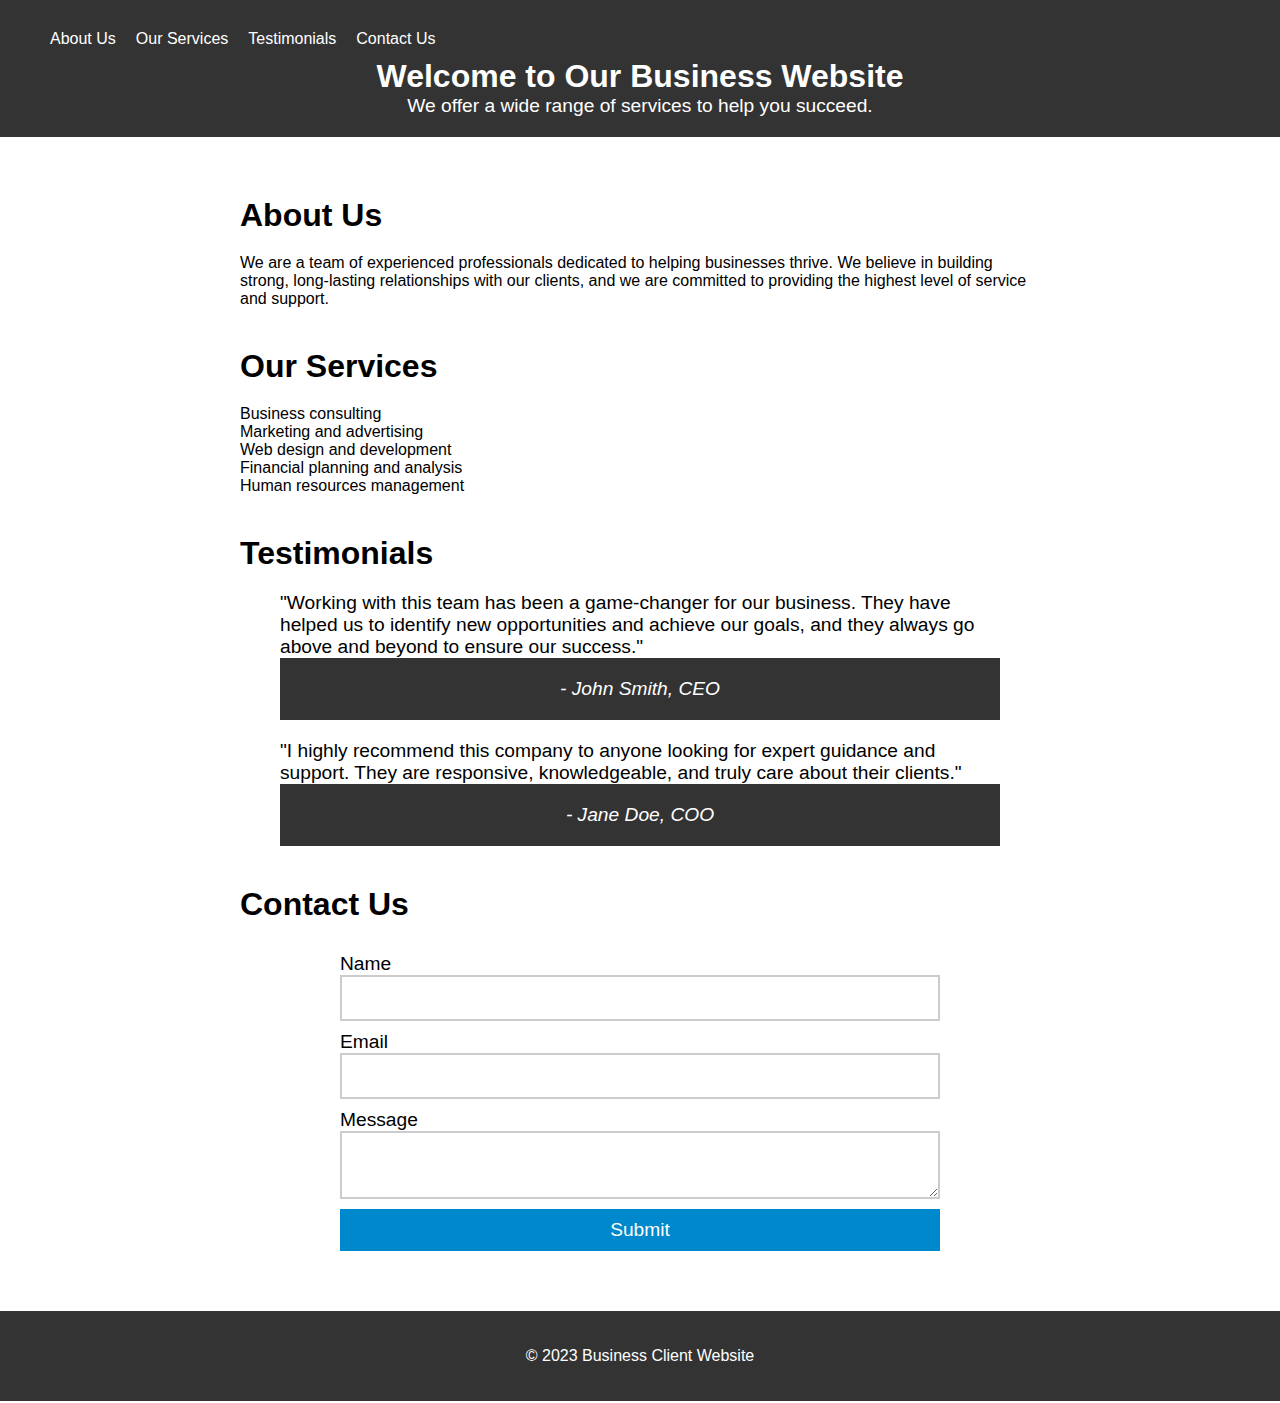
<file: business_web/index.html>
<!DOCTYPE html>
<html>
	<head>
		<meta charset="UTF-8">
		<title>Business Client Website</title>
		<link rel="stylesheet" href="style.css">
		<script src="script.js"></script>
	</head>
	<body>
		<header>
			<nav>
				<ul>
					<li><a href="#about">About Us</a></li>
					<li><a href="#services">Our Services</a></li>
					<li><a href="#testimonials">Testimonials</a></li>
					<li><a href="#contact">Contact Us</a></li>
				</ul>
			</nav>
			<h1>Welcome to Our Business Website</h1>
			<p>We offer a wide range of services to help you succeed.</p>
		</header>
		<main>
			<section id="about">
				<h2>About Us</h2>
				<p>We are a team of experienced professionals dedicated to helping businesses thrive. We believe in building strong, long-lasting relationships with our clients, and we are committed to providing the highest level of service and support.</p>
			</section>
			<section id="services">
				<h2>Our Services</h2>
				<ul>
					<li>Business consulting</li>
					<li>Marketing and advertising</li>
					<li>Web design and development</li>
					<li>Financial planning and analysis</li>
					<li>Human resources management</li>
				</ul>
			</section>
			<section id="testimonials">
				<h2>Testimonials</h2>
				<blockquote>
					<p>"Working with this team has been a game-changer for our business. They have helped us to identify new opportunities and achieve our goals, and they always go above and beyond to ensure our success."</p>
					<footer>- John Smith, CEO</footer>
				</blockquote>
				<blockquote>
					<p>"I highly recommend this company to anyone looking for expert guidance and support. They are responsive, knowledgeable, and truly care about their clients."</p>
					<footer>- Jane Doe, COO</footer>
				</blockquote>
			</section>
			<section id="contact">
				<h2>Contact Us</h2>
				<form action="submit-form.php" method="post">
					<label for="name">Name</label>
					<input type="text" id="name" name="name" required>
					<label for="email">Email</label>
					<input type="email" id="email" name="email" required>
					<label for="message">Message</label>
					<textarea id="message" name="message" required></textarea>
					<button type="submit">Submit</button>
				</form>
			</section>
		</main>
		<footer>
			<p>&copy; 2023 Business Client Website</p>
		</footer>
	</body>
</html>
</file>
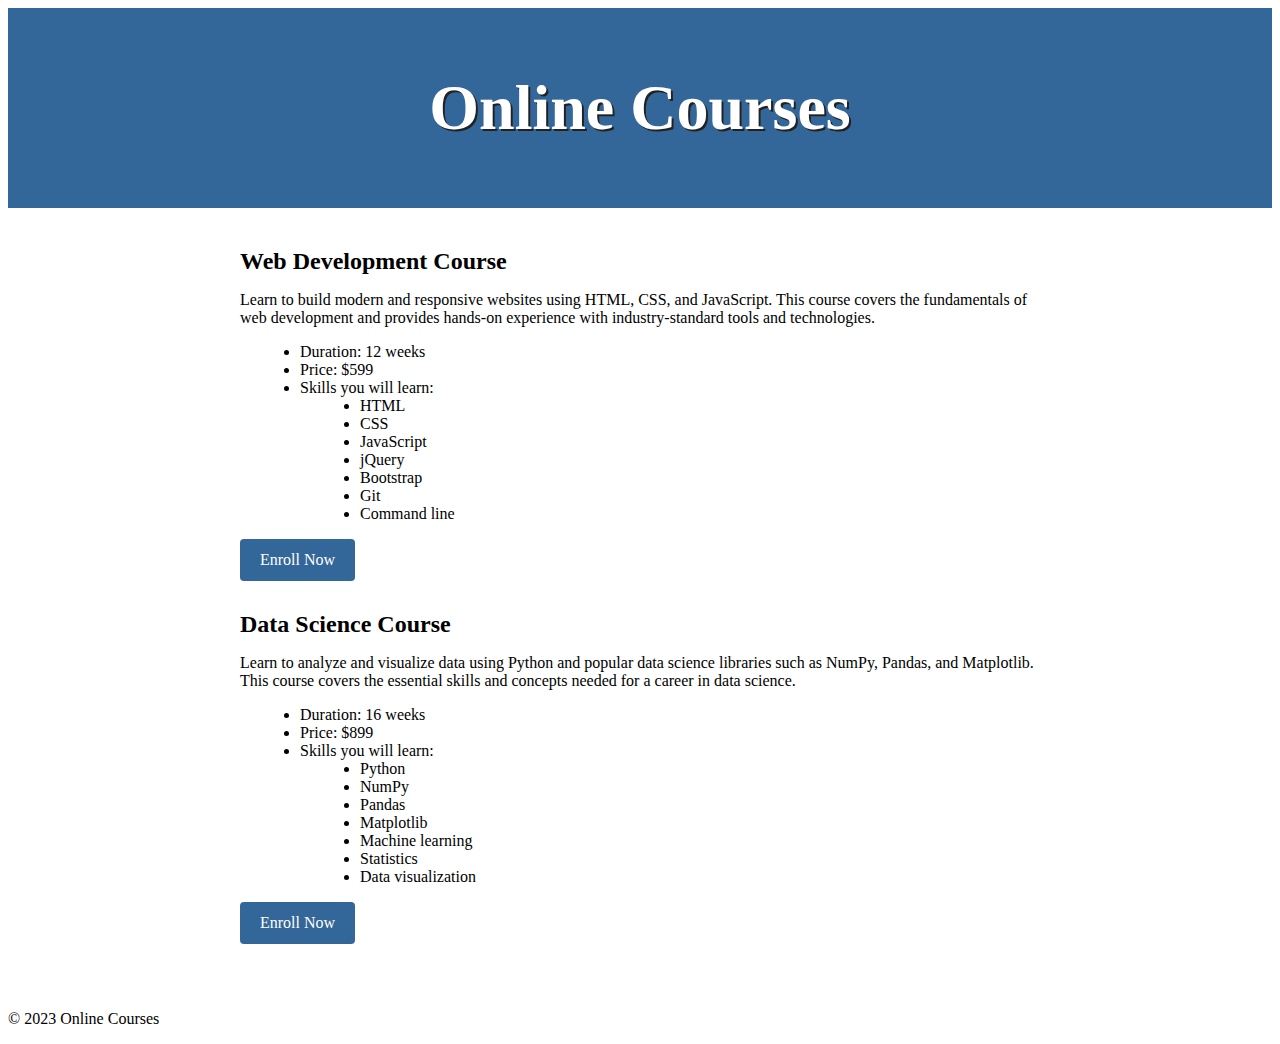
<file: online_courses/index.html>
<!DOCTYPE html>
<html lang="en">
<head>
	<meta charset="UTF-8">
	<title>Online Courses</title>
	<link rel="stylesheet" href="styles.css">
    <script src="script.js"></script>

</head>
<body>
	<header>
		<h1>Online Courses</h1>
	</header>

	<main>
		<section>
			<h2>Web Development Course</h2>
			<p>Learn to build modern and responsive websites using HTML, CSS, and JavaScript. This course covers the fundamentals of web development and provides hands-on experience with industry-standard tools and technologies.</p>
			<ul>
				<li>Duration: 12 weeks</li>
				<li>Price: $599</li>
				<li>Skills you will learn:
					<ul>
						<li>HTML</li>
						<li>CSS</li>
						<li>JavaScript</li>
						<li>jQuery</li>
						<li>Bootstrap</li>
						<li>Git</li>
						<li>Command line</li>
					</ul>
				</li>
			</ul>
			<a href="#" class="button">Enroll Now</a>
		</section>

		<section>
			<h2>Data Science Course</h2>
			<p>Learn to analyze and visualize data using Python and popular data science libraries such as NumPy, Pandas, and Matplotlib. This course covers the essential skills and concepts needed for a career in data science.</p>
			<ul>
				<li>Duration: 16 weeks</li>
				<li>Price: $899</li>
				<li>Skills you will learn:
					<ul>
						<li>Python</li>
						<li>NumPy</li>
						<li>Pandas</li>
						<li>Matplotlib</li>
						<li>Machine learning</li>
						<li>Statistics</li>
						<li>Data visualization</li>
					</ul>
				</li>
			</ul>
			<a href="#" class="button">Enroll Now</a>
		</section>
	</main>

	<footer>
		<p>&copy; 2023 Online Courses</p>
	</footer>
</body>
</html>
</file>
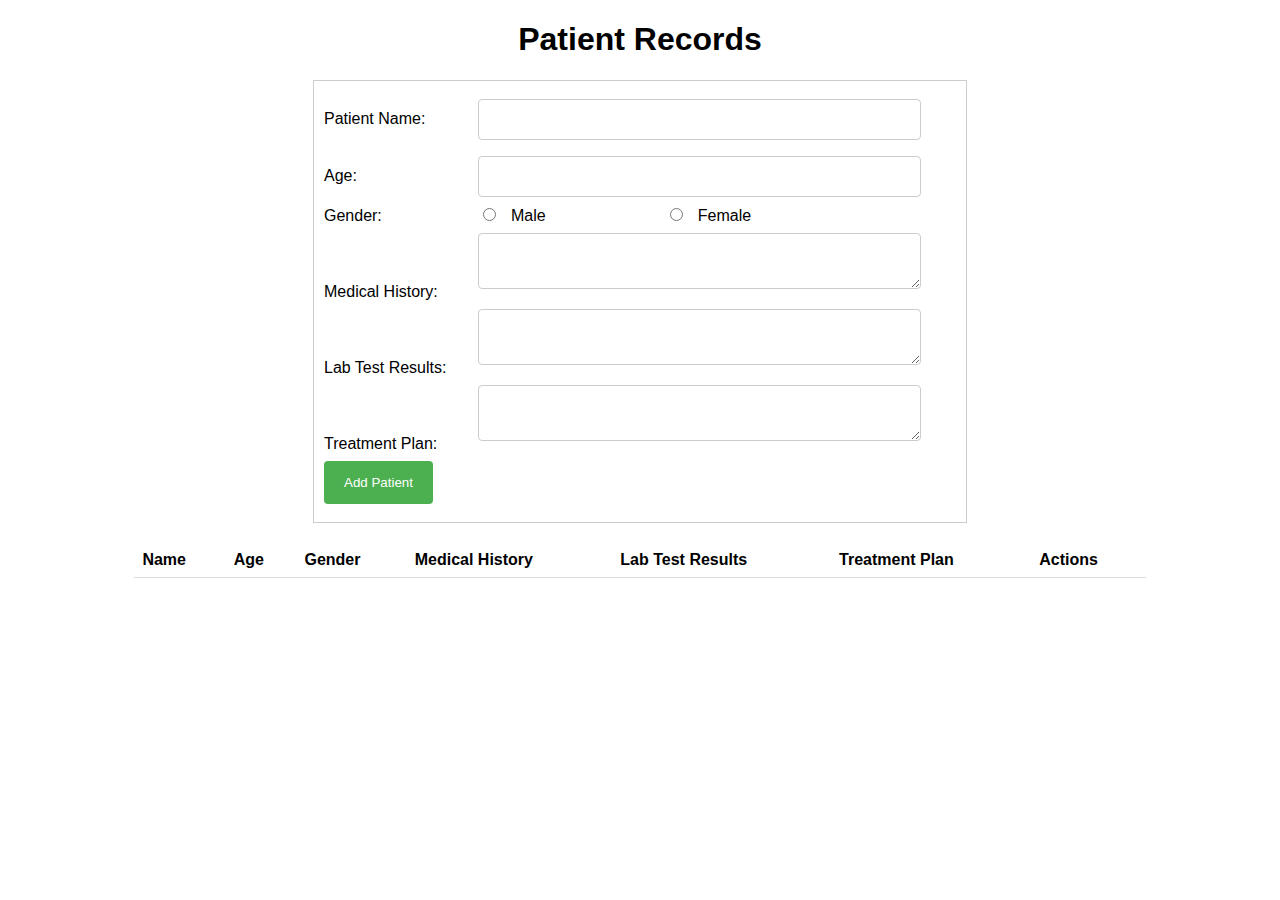
<file: patients_records/index.html>
<!DOCTYPE html>
<html>
<head>
	<title>Patient Records</title>
	<link rel="stylesheet" type="text/css" href="style.css">
</head>
<body>
	<h1>Patient Records</h1>

	<form>
		<label for="name">Patient Name:</label>
		<input type="text" id="name" name="name"><br>

		<label for="age">Age:</label>
		<input type="number" id="age" name="age"><br>

		<label for="gender">Gender:</label>
		<input type="radio" id="male" name="gender" value="male">
		<label for="male">Male</label>
		<input type="radio" id="female" name="gender" value="female">
		<label for="female">Female</label><br>

		<label for="medical-history">Medical History:</label>
		<textarea id="medical-history" name="medical-history"></textarea><br>

		<label for="lab-results">Lab Test Results:</label>
		<textarea id="lab-results" name="lab-results"></textarea><br>

		<label for="treatment-plan">Treatment Plan:</label>
		<textarea id="treatment-plan" name="treatment-plan"></textarea><br>

		<button type="button" onclick="addPatient()">Add Patient</button>
	</form>

	<table>
		<tr>
			<th>Name</th>
			<th>Age</th>
			<th>Gender</th>
			<th>Medical History</th>
			<th>Lab Test Results</th>
			<th>Treatment Plan</th>
			<th>Actions</th>
		</tr>
	</table>

	<script src="script.js"></script>
</body>
</html>
</file>
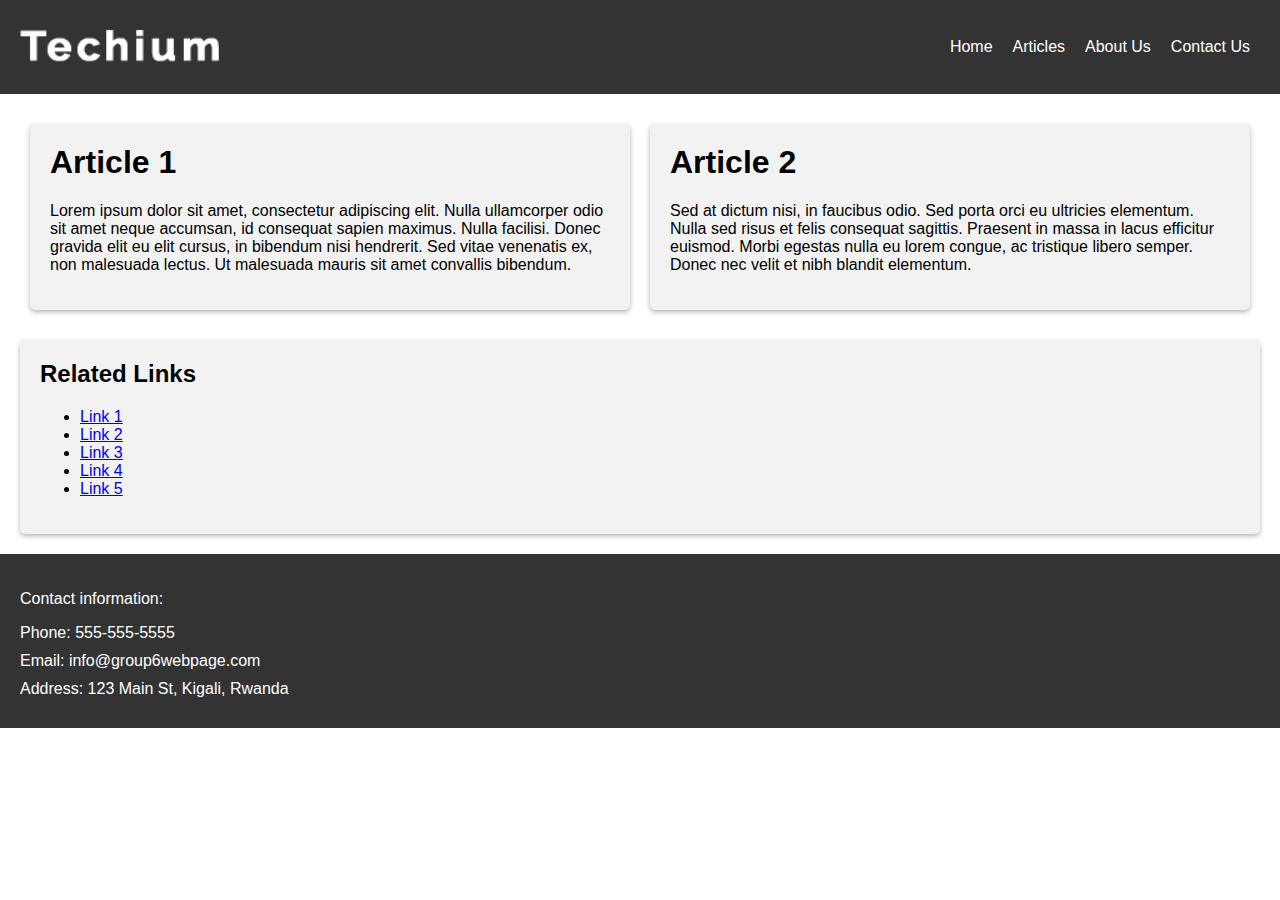
<file: Responsive_web/index.html>
<!DOCTYPE html>
<html>
  <head>
    <title>Group 6 Webpage</title>
    <link rel="stylesheet" type="text/css" href="style.css">
  </head>
  <body>
    <header>
      <div class="logo">
        <a href="#"><img src="./images/logo-white.png" alt="Logo"></a>
      </div>
      <nav>
        <ul>
          <li><a href="#">Home</a></li>
          <li><a href="#">Articles</a></li>
          <li><a href="#">About Us</a></li>
          <li><a href="#">Contact Us</a></li>
        </ul>
      </nav>
    </header>
    <main>
      <section>
        <h1>Article 1</h1>
        <p>Lorem ipsum dolor sit amet, consectetur adipiscing elit. Nulla ullamcorper odio sit amet neque accumsan, id consequat sapien maximus. Nulla facilisi. Donec gravida elit eu elit cursus, in bibendum nisi hendrerit. Sed vitae venenatis ex, non malesuada lectus. Ut malesuada mauris sit amet convallis bibendum. </p>
      </section>
      <section>
        <h1>Article 2</h1>
        <p>Sed at dictum nisi, in faucibus odio. Sed porta orci eu ultricies elementum. Nulla sed risus et felis consequat sagittis. Praesent in massa in lacus efficitur euismod. Morbi egestas nulla eu lorem congue, ac tristique libero semper. Donec nec velit et nibh blandit elementum.</p>
      </section>
    </main>
    <aside>
      <h2>Related Links</h2>
      <ul>
        <li><a href="#">Link 1</a></li>
        <li><a href="#">Link 2</a></li>
        <li><a href="#">Link 3</a></li>
        <li><a href="#">Link 4</a></li>
        <li><a href="#">Link 5</a></li>
      </ul>
    </aside>
    <footer>
      <p>Contact information:</p>
      <ul>
        <li>Phone: 555-555-5555</li>
        <li>Email: info@group6webpage.com</li>
        <li>Address: 123 Main St, Kigali, Rwanda</li>
      </ul>
    </footer>
  </body>
</html>
</file>
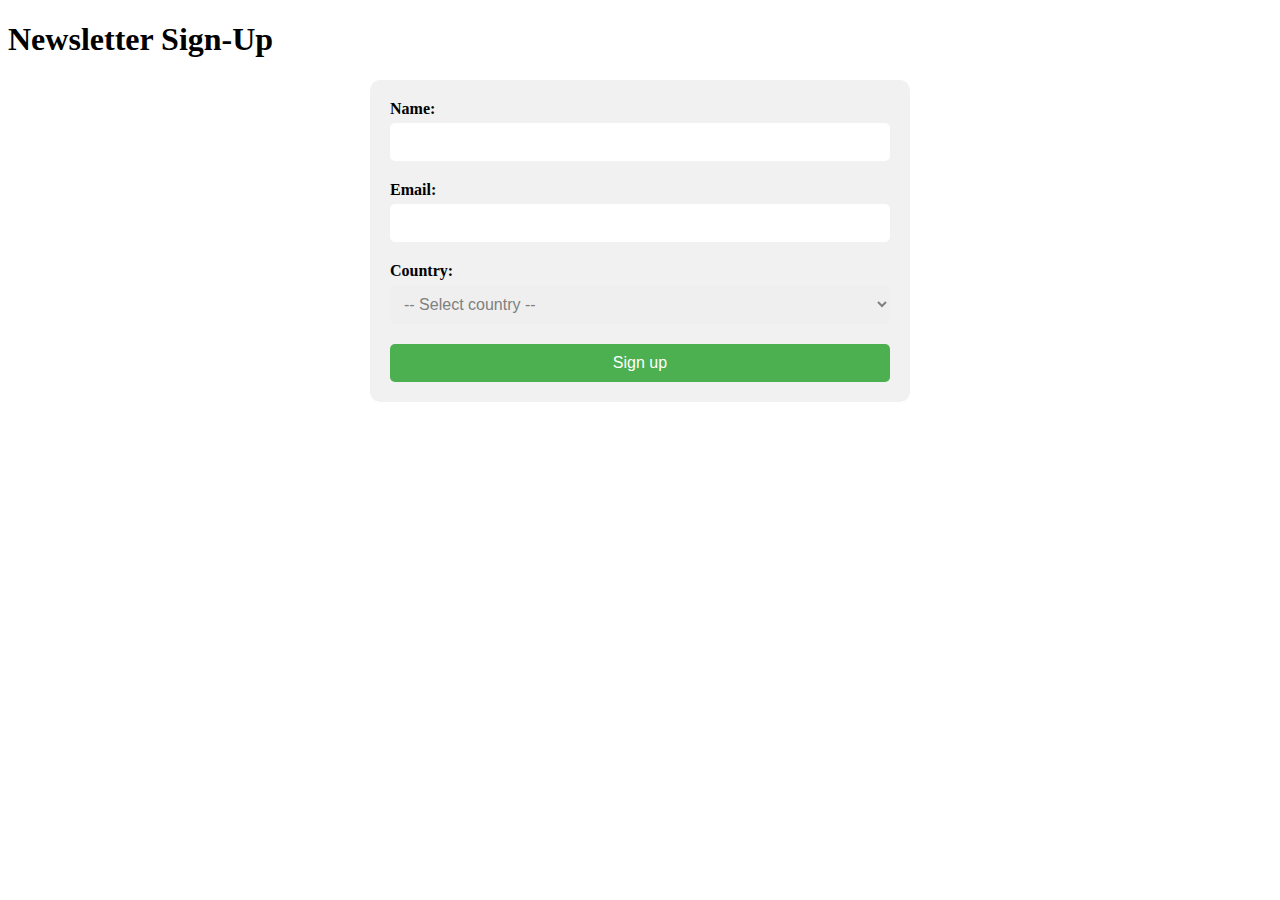
<file: Form/form.html>
<!DOCTYPE html>
<html>
<head>
  <meta charset="utf-8">
  <title>Newsletter Sign-Up</title>
  <style>
    .newsletter-form {
      display: flex;
      flex-direction: column;
      max-width: 500px;
      margin: 0 auto;
      padding: 20px;
      background-color: #f1f1f1;
      border-radius: 10px;
    }
    label {
      font-weight: bold;
      margin-bottom: 5px;
    }
    input,
    select {
      padding: 10px;
      margin-bottom: 20px;
      border: none;
      border-radius: 5px;
      font-size: 16px;
    }
    input:focus,
    select:focus {
      outline: none;
      box-shadow: 0 0 5px #808080;
    }
    button {
      background-color: #4CAF50;
      color: white;
      padding: 10px;
      border: none;
      border-radius: 5px;
      font-size: 16px;
      cursor: pointer;
    }
    button:hover {
      background-color: #3e8e41;
    }
    select:invalid {
      color: gray;
    }
    select option:first-child {
      color: gray;
    }
  </style>
</head>
<body>
  <h1>Newsletter Sign-Up</h1>
  <form action="#" method="post" class="newsletter-form">
    <label for="name">Name:</label>
    <input type="text" id="name" name="name" required>
    <label for="email">Email:</label>
    <input type="email" id="email" name="email" required>
    <label for="country">Country:</label>
    <select id="country" name="country" required>
      <option value="">-- Select country --</option>
      <option value="USA">USA</option>
      <option value="Canada">Canada</option>
      <option value="Mexico">Mexico</option>
      <option value="Kenya">Kenya</option>
      <option value="South Sudan">South Sudan</option>
      <option value="Nigeria">Nigeria</option>
      <option value="Rwanda">Rwanda</option>
      <option value="Ethiopia">Ethiopia</option>
      <!-- add more countries here -->
    </select>
    <button type="submit">Sign up</button>
  </form>
</body>
</html>
</file>
<file: business_web/style.css>
/* Global Styles */

body {
  font-family: Arial, sans-serif;
  margin: 0;
}

a {
  color: #0088cc;
  text-decoration: none;
}

ul {
  list-style: none;
  margin: 0;
  padding: 0;
}

/* Header Styles */

header {
  background-color: #333;
  color: #fff;
  padding: 20px;
  text-align: center;
}

header h1 {
  margin: 0;
}

header p {
  font-size: 1.2rem;
  margin: 0;
}

/* Navigation Styles */

nav {
  display: flex;
  justify-content: space-between;
  align-items: center;
  padding: 10px 20px;
}

nav ul {
  display: flex;
  justify-content: space-between;
  align-items: center;
}

nav li {
  margin: 0 10px;
}

nav a {
  color: #fff;
}

/* Main Content Styles */

main {
  max-width: 800px;
  margin: 0 auto;
  padding: 20px;
}

section {
  margin: 40px 0;
}

section h2 {
  font-size: 2rem;
  margin-bottom: 20px;
}

section ul {
  margin-top: 10px;
}

blockquote {
  font-size: 1.2rem;
  margin-bottom: 20px;
}

blockquote p {
  margin: 0;
}

blockquote footer {
  font-style: italic;
}

/* Contact Form Styles */

form {
  display: flex;
  flex-direction: column;
  max-width: 600px;
  margin: 0 auto;
}

label {
  font-size: 1.2rem;
  margin-top: 10px;
}

input,
textarea {
  padding: 10px;
  font-size: 1.2rem;
  border: 2px solid #ccc;
}

input:focus,
textarea:focus {
  outline: none;
  border-color: #0088cc;
}

button[type="submit"] {
  background-color: #0088cc;
  color: #fff;
  border: none;
  padding: 10px 20px;
  margin-top: 10px;
  font-size: 1.2rem;
}

button[type="submit"]:hover {
  background-color: #006699;
}
/* Footer Styles */

footer {
  background-color: #333;
  color: #fff;
  padding: 20px;
  text-align: center;
}
</file>
<file: online_courses/styles.css>
/* Header styles */
header {
	background-color: #336699;
	color: white;
	padding: 20px;
	text-align: center;
	font-size: 2em;
	font-weight: bold;
	text-shadow: 2px 2px #222;
}

/* Main content styles */
main {
	max-width: 800px;
	margin: auto;
	padding: 20px;
}

section {
	margin-bottom: 30px;
}

h2 {
	font-size: 1.5em;
	margin-bottom: 10px;
}

ul {
	list-style-type: disc;
	margin-left: 20px;
}

button {
	background-color: #336699;
	color: white;
	padding: 12px 20px;
	border: none;
	border-radius: 4px;
	cursor: pointer;
}

button:hover {
	background-color: #4682b4;
}

a.button {
	display: inline-block;
	background-color: #336699;
	color: white;
	padding: 12px 20px;
	border: none;
	border-radius: 4px;
	cursor: pointer;
	text-decoration: none;
}

a.button:hover {
	background-color: #4682b4;
}
</file>
<file: patients_records/style.css>
body {
	font-family: Arial, sans-serif;
}

h1 {
	text-align: center;
}

form {
	margin: 20px auto;
	width: 50%;
	padding: 10px;
	border: 1px solid #ccc;
}

label {
	display: inline-block;
	width: 150px;
}

input[type="text"], input[type="number"], textarea {
	width: 70%;
	padding: 12px 20px;
	margin: 8px 0;
	display: inline-block;
	border: 1px solid #ccc;
	border-radius: 4px;
	box-sizing: border-box;
}

input[type="radio"] {
	margin-right: 10px;
}

button {
	background-color: #4CAF50;
	color: white;
	padding: 14px 20px;
	margin: 8px 0;
	border: none;
	border-radius: 4px;
	cursor: pointer;
}

button:hover {
	background-color: #45a049;
}

table {
	border-collapse: collapse;
	margin: 20px auto;
	width: 80%;
}

th, td {
	padding: 8px;
	text-align: left;
	border-bottom: 1px solid #ddd;
}

tr:hover {
	background-color: #f5f5f5;
}
</file>
<file: Responsive_web/style.css>
body {
  margin: 0;
  padding: 0;
  font-family: Arial, sans-serif;
}

header {
  background-color: #333;
  color: #fff;
  display: flex;
  justify-content: space-between;
  align-items: center;
  padding: 20px;
}

.logo img {
  height: 50px;
}

nav ul {
  list-style-type: none;
  margin: 0;
  padding: 0;
  display: flex;
}

nav li {
  margin: 0 10px;
}

nav a {
  color: #fff;
  text-decoration: none;
}

main {
  display: flex;
  flex-wrap: wrap;
  margin: 20px;
}

section {
  flex: 1;
  margin: 10px;
  background-color: #f2f2f2;
  padding: 20px;
  border-radius: 5px;
  box-shadow: 0px 2px 5px rgba(0, 0, 0, 0.3);
}

section h1 {
  margin-top: 0;
}

aside {
  background-color: #f2f2f2;
  margin: 20px;
  padding: 20px;
  border-radius: 5px;
  box-shadow: 0px 2px 5px rgba(0, 0, 0, 0.3);
}

aside h2 {
  margin-top: 0;
}

footer {
  background-color: #333;
  color: #fff;
  padding: 20px;
}

footer ul {
  list-style-type: none;
  margin: 0;
  padding: 0;
}

footer li {
  margin: 10px 0;
}

@media (max-width: 767px) {
  header {
    flex-direction: column;
    align-items: center;
  }

  .logo {
    margin-bottom: 10px;
  }

  nav {
    margin-top: 10px;
  }

  main {
    flex-direction: column;
  }

  section, aside {
    margin: 0 0 20px 0;
  }
}
</file>
